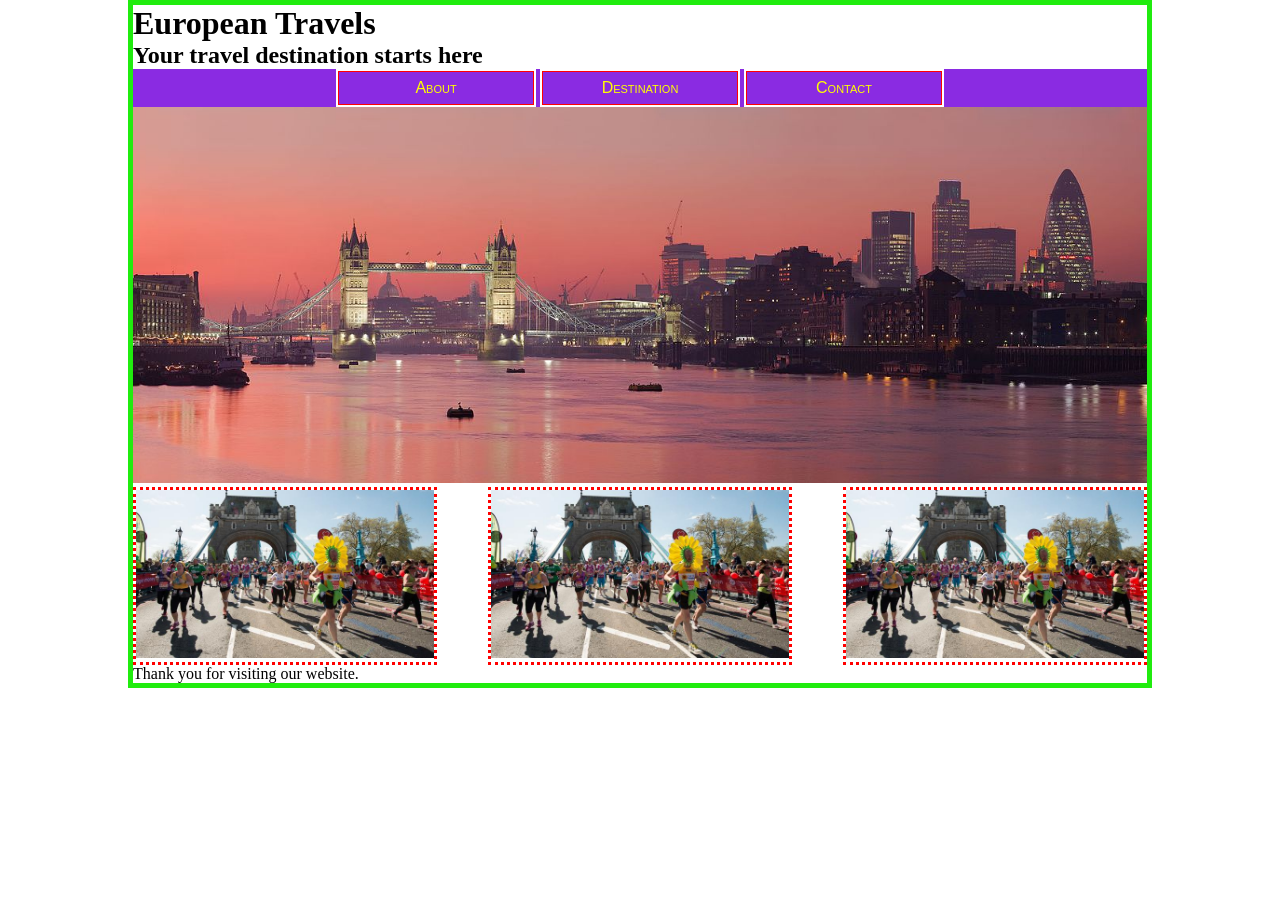
<file: index.html>
<!DOCTYPE html>
<html lang="en">
<head>
  <meta charset="UTF-8">
  <meta name="viewport" content="width=device-width, initial-scale=1.0">
  <title>First Layout</title>
  <link rel="stylesheet" href="css/styles1.css">
</head>
<body>
 <div class="container">
  <header>
    <h1>European Travels</h>
    <h2>Your travel destination starts here</h2>
  </header>
  <nav>
    <ul>
      <li>
        <a href="#">About</a>
      </li>
      <li>
        <a href="#">Destination</a>
      </li>
      <li>
        <a href="#"">Contact</a>
      </li>
    </ul>
  </nav>
  <main>
    <div class="hero">
      <img src="images/London_Thames_Sunset_panorama_-_Feb_2008.jpg" alt="">
    </div>
  </main>
  <aside>
<div class="left"><img src="images/virgin-money-london-marathon_photo-virgin-money-london-marathon_e3f5359893681b9c8b28d224bddd7a14.jpg" alt=""></div>   
<div class="middle"><img src="images/virgin-money-london-marathon_photo-virgin-money-london-marathon_e3f5359893681b9c8b28d224bddd7a14.jpg" alt=""></div> 
<div class="right"><img src="images/virgin-money-london-marathon_photo-virgin-money-london-marathon_e3f5359893681b9c8b28d224bddd7a14.jpg" alt=""></div>
  </aside>
  <footer>
    <p>Thank you for visiting our website.</p>
  </footer>
 </div>
</body>
</html>
</file>
<file: css/styles1.css>
*{
      box-sizing: border-box;
      margin: 0;
      padding: 0;
    }
    div.container{
      border: 5px solid #20ec0e;
      width: 80%;
      margin: 0 auto 0 auto;
    }
    .hero img{
      width: 100%;
    }
    div.left, div.middle, div.right{
      border: 3px dotted red;
      width: 30%;
    }
   aside img{
    width: 100%;
   }
   aside{
    display: flex;
    justify-content: space-between;
   }
    
    nav{
      background-color: blueviolet;
     
    }
    ul{
      text-align: center;

    }
    li{
      display: inline-block;
      width: 200px;
      border: 2px solid white;
      line-height: 2em;
      font-family: Arial, Helvetica, sans-serif;
      font-variant: small-caps;

    }
    a{
      color: yellow;
      text-decoration: none;
      border: 1px solid red;
      display: block;

    }
  </style>
</file>
